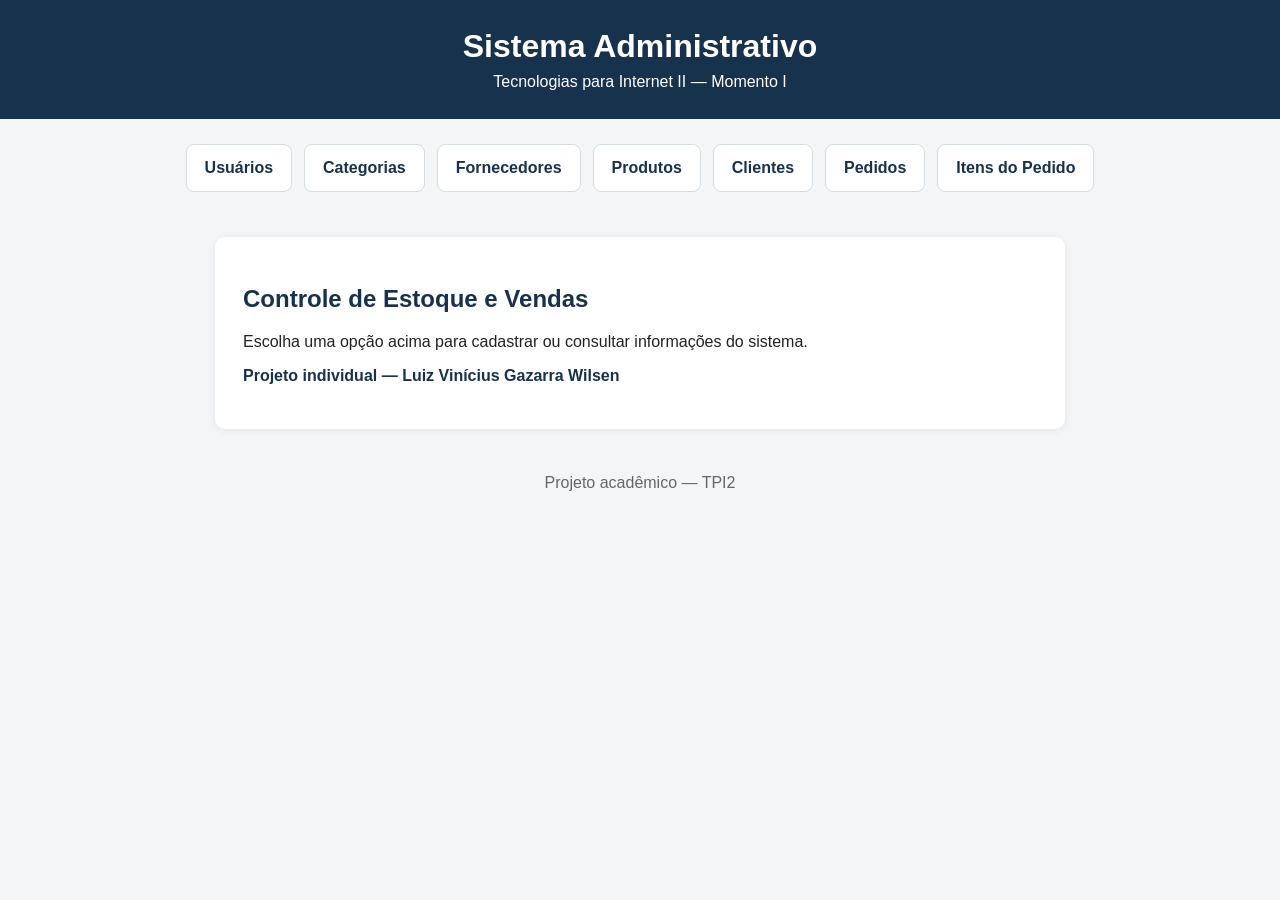
<file: index.html>
<!DOCTYPE html>
<html lang="pt-BR">
<head>
<meta charset="UTF-8">
<meta name="viewport" content="width=device-width, initial-scale=1.0">
<title>Sistema Administrativo - TPI2</title>
<link rel="stylesheet" href="css/style.css">
</head>
<body>
<header>
  <h1>Sistema Administrativo</h1>
  <p>Tecnologias para Internet II — Momento I</p>
</header>
<main>
<menutpi2>
  <nav class="menu">
    <a href="pages/usuarios.html">Usuários</a>
    <a href="pages/categorias.html">Categorias</a>
    <a href="pages/fornecedores.html">Fornecedores</a>
    <a href="pages/produtos.html">Produtos</a>
    <a href="pages/clientes.html">Clientes</a>
    <a href="pages/pedidos.html">Pedidos</a>
    <a href="pages/itens-pedido.html">Itens do Pedido</a>
  </nav>
</menutpi2>
<section class="card">
  <h2>Controle de Estoque e Vendas</h2>
  <p>Escolha uma opção acima para cadastrar ou consultar informações do sistema.</p>
  <p class="info">Projeto individual — Luiz Vinícius Gazarra Wilsen</p>
</section>
</main>
<footer>Projeto acadêmico — TPI2</footer>
</body>
</html>
</file>
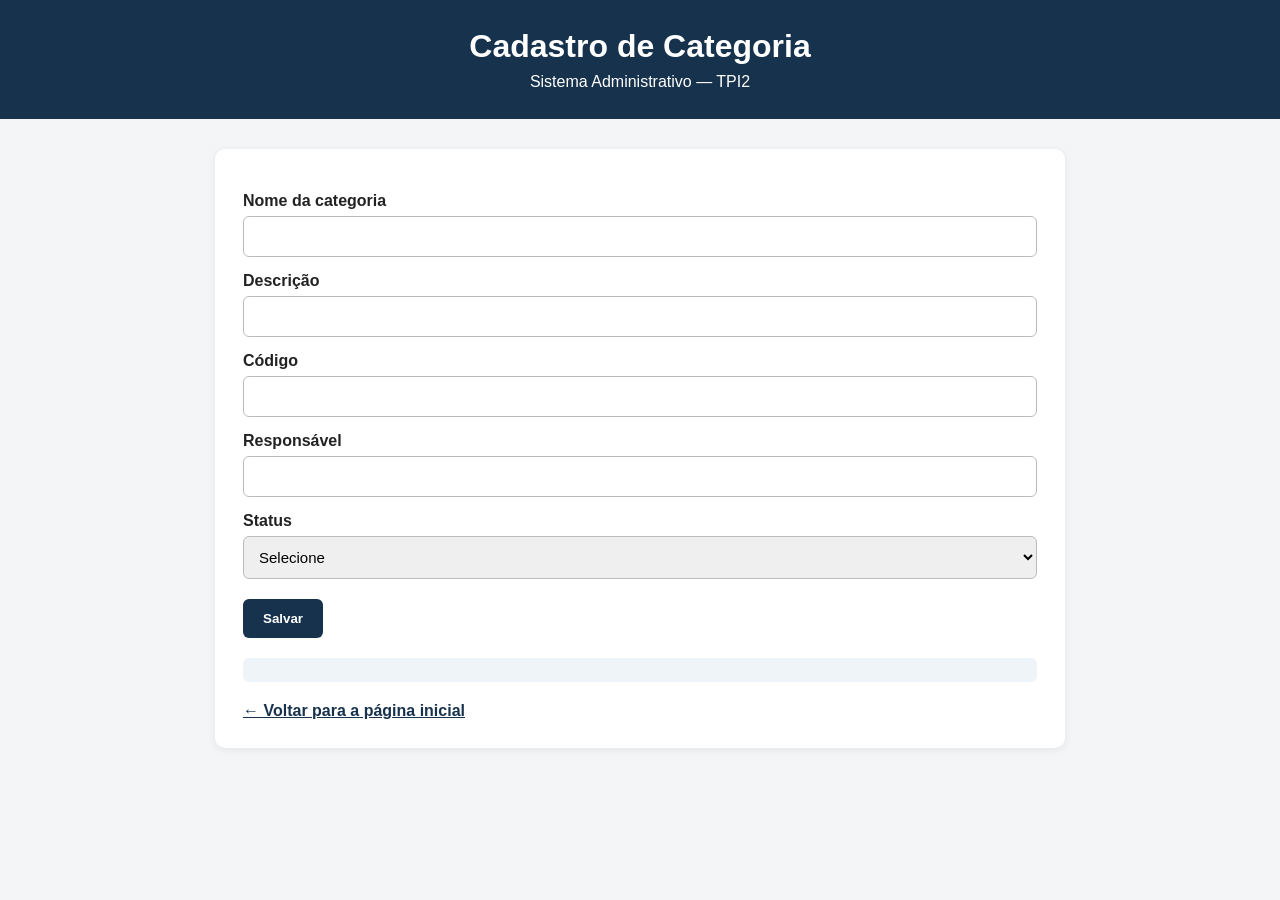
<file: pages/categorias.html>
<!DOCTYPE html>
<html lang="pt-BR"><head><meta charset="UTF-8"><meta name="viewport" content="width=device-width, initial-scale=1.0">
<title>Cadastro de Categoria</title><link rel="stylesheet" href="../css/style.css"></head>
<body><header><h1>Cadastro de Categoria</h1><p>Sistema Administrativo — TPI2</p></header>
<main class="form-card">
<form data-endpoint="../php/categorias.php"><tpi2>
<label for="nome">Nome da categoria</label><input type="text" name="nome" id="nome" required><label for="descricao">Descrição</label><input type="text" name="descricao" id="descricao" required><label for="codigo">Código</label><input type="text" name="codigo" id="codigo" required><label for="responsavel">Responsável</label><input type="text" name="responsavel" id="responsavel" required><label for="status">Status</label><select name="status" id="status" required><option value="">Selecione</option><option value="Ativo">Ativo</option><option value="Inativo">Inativo</option></select>
<button type="submit">Salvar</button>
<div class="resultado"></div>
</tpi2></form>
<a class="back" href="../index.html">← Voltar para a página inicial</a>
</main><script src="../js/app.js"></script></body></html>
</file>
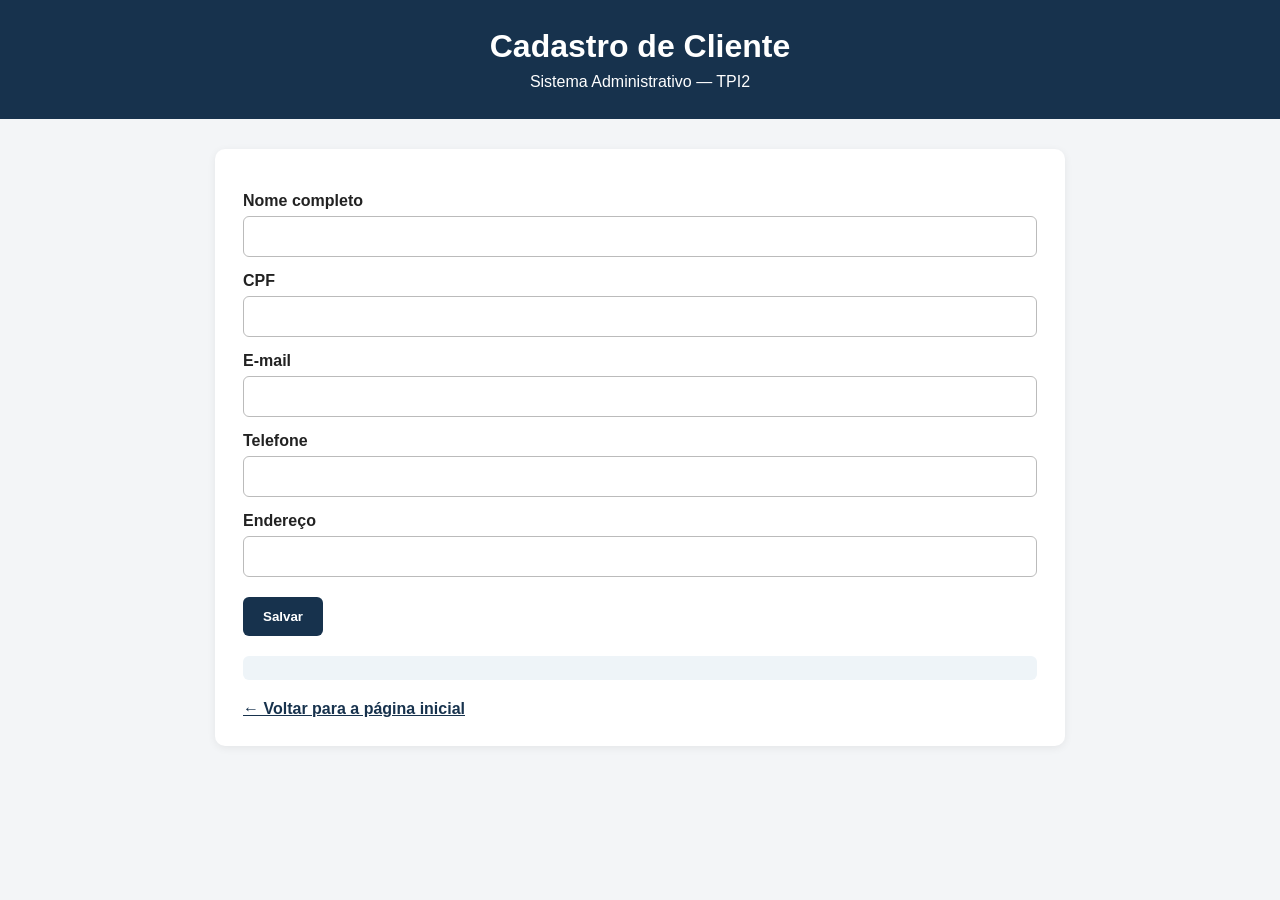
<file: pages/clientes.html>
<!DOCTYPE html>
<html lang="pt-BR"><head><meta charset="UTF-8"><meta name="viewport" content="width=device-width, initial-scale=1.0">
<title>Cadastro de Cliente</title><link rel="stylesheet" href="../css/style.css"></head>
<body><header><h1>Cadastro de Cliente</h1><p>Sistema Administrativo — TPI2</p></header>
<main class="form-card">
<form data-endpoint="../php/clientes.php"><tpi2>
<label for="nome">Nome completo</label><input type="text" name="nome" id="nome" required><label for="cpf">CPF</label><input type="text" name="cpf" id="cpf" required><label for="email">E-mail</label><input type="email" name="email" id="email" required><label for="telefone">Telefone</label><input type="tel" name="telefone" id="telefone" required><label for="endereco">Endereço</label><input type="text" name="endereco" id="endereco" required>
<button type="submit">Salvar</button>
<div class="resultado"></div>
</tpi2></form>
<a class="back" href="../index.html">← Voltar para a página inicial</a>
</main><script src="../js/app.js"></script></body></html>
</file>
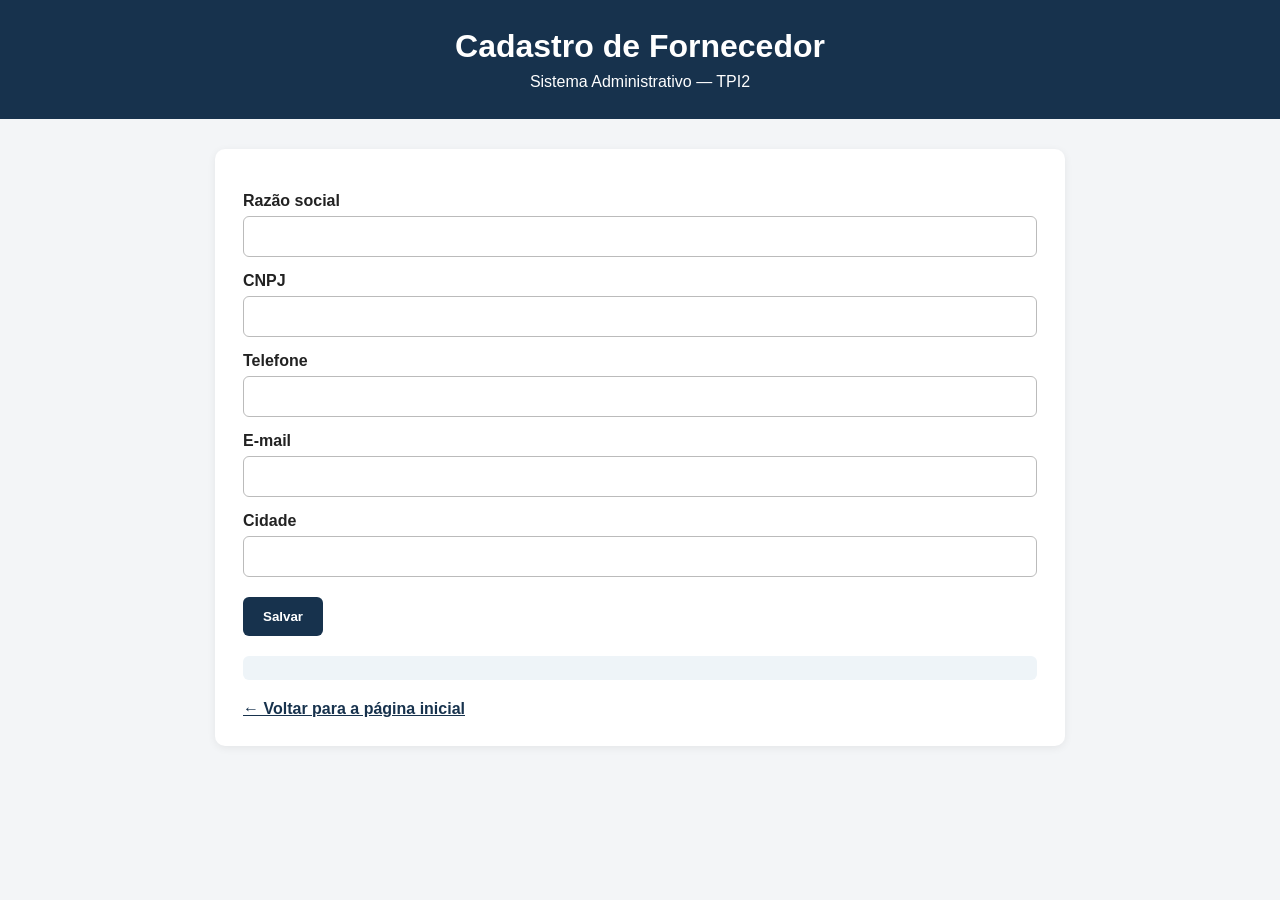
<file: pages/fornecedores.html>
<!DOCTYPE html>
<html lang="pt-BR"><head><meta charset="UTF-8"><meta name="viewport" content="width=device-width, initial-scale=1.0">
<title>Cadastro de Fornecedor</title><link rel="stylesheet" href="../css/style.css"></head>
<body><header><h1>Cadastro de Fornecedor</h1><p>Sistema Administrativo — TPI2</p></header>
<main class="form-card">
<form data-endpoint="../php/fornecedores.php"><tpi2>
<label for="razao_social">Razão social</label><input type="text" name="razao_social" id="razao_social" required><label for="cnpj">CNPJ</label><input type="text" name="cnpj" id="cnpj" required><label for="telefone">Telefone</label><input type="tel" name="telefone" id="telefone" required><label for="email">E-mail</label><input type="email" name="email" id="email" required><label for="cidade">Cidade</label><input type="text" name="cidade" id="cidade" required>
<button type="submit">Salvar</button>
<div class="resultado"></div>
</tpi2></form>
<a class="back" href="../index.html">← Voltar para a página inicial</a>
</main><script src="../js/app.js"></script></body></html>
</file>
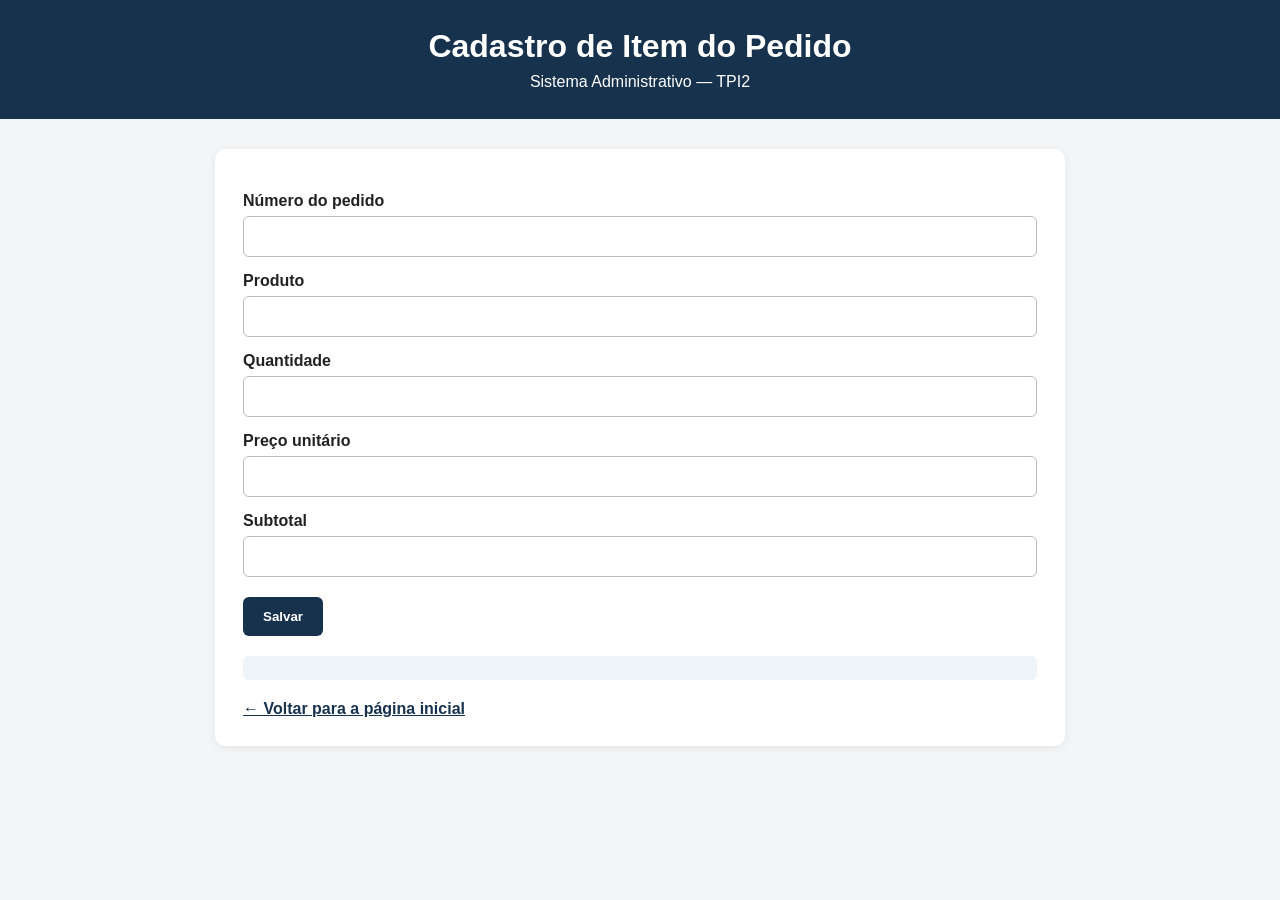
<file: pages/itens-pedido.html>
<!DOCTYPE html>
<html lang="pt-BR"><head><meta charset="UTF-8"><meta name="viewport" content="width=device-width, initial-scale=1.0">
<title>Cadastro de Item do Pedido</title><link rel="stylesheet" href="../css/style.css"></head>
<body><header><h1>Cadastro de Item do Pedido</h1><p>Sistema Administrativo — TPI2</p></header>
<main class="form-card">
<form data-endpoint="../php/itens-pedido.php"><tpi2>
<label for="pedido">Número do pedido</label><input type="number" name="pedido" id="pedido" required><label for="produto">Produto</label><input type="text" name="produto" id="produto" required><label for="quantidade">Quantidade</label><input type="number" name="quantidade" id="quantidade" required><label for="preco_unitario">Preço unitário</label><input type="number" name="preco_unitario" id="preco_unitario" required><label for="subtotal">Subtotal</label><input type="number" name="subtotal" id="subtotal" required>
<button type="submit">Salvar</button>
<div class="resultado"></div>
</tpi2></form>
<a class="back" href="../index.html">← Voltar para a página inicial</a>
</main><script src="../js/app.js"></script></body></html>
</file>
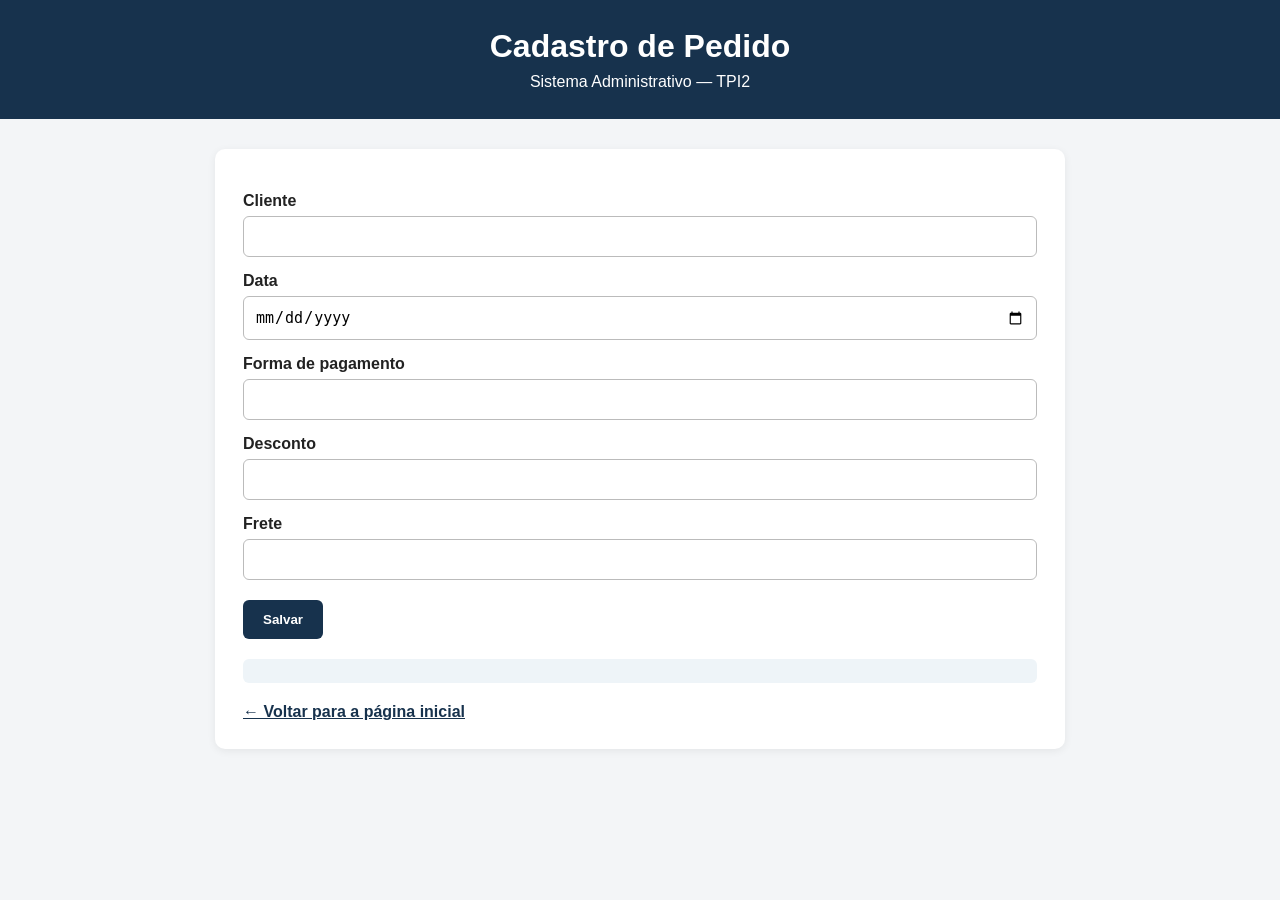
<file: pages/pedidos.html>
<!DOCTYPE html>
<html lang="pt-BR"><head><meta charset="UTF-8"><meta name="viewport" content="width=device-width, initial-scale=1.0">
<title>Cadastro de Pedido</title><link rel="stylesheet" href="../css/style.css"></head>
<body><header><h1>Cadastro de Pedido</h1><p>Sistema Administrativo — TPI2</p></header>
<main class="form-card">
<form data-endpoint="../php/pedidos.php"><tpi2>
<label for="cliente">Cliente</label><input type="text" name="cliente" id="cliente" required><label for="data">Data</label><input type="date" name="data" id="data" required><label for="forma_pagamento">Forma de pagamento</label><input type="text" name="forma_pagamento" id="forma_pagamento" required><label for="desconto">Desconto</label><input type="number" name="desconto" id="desconto" required><label for="frete">Frete</label><input type="number" name="frete" id="frete" required>
<button type="submit">Salvar</button>
<div class="resultado"></div>
</tpi2></form>
<a class="back" href="../index.html">← Voltar para a página inicial</a>
</main><script src="../js/app.js"></script></body></html>
</file>
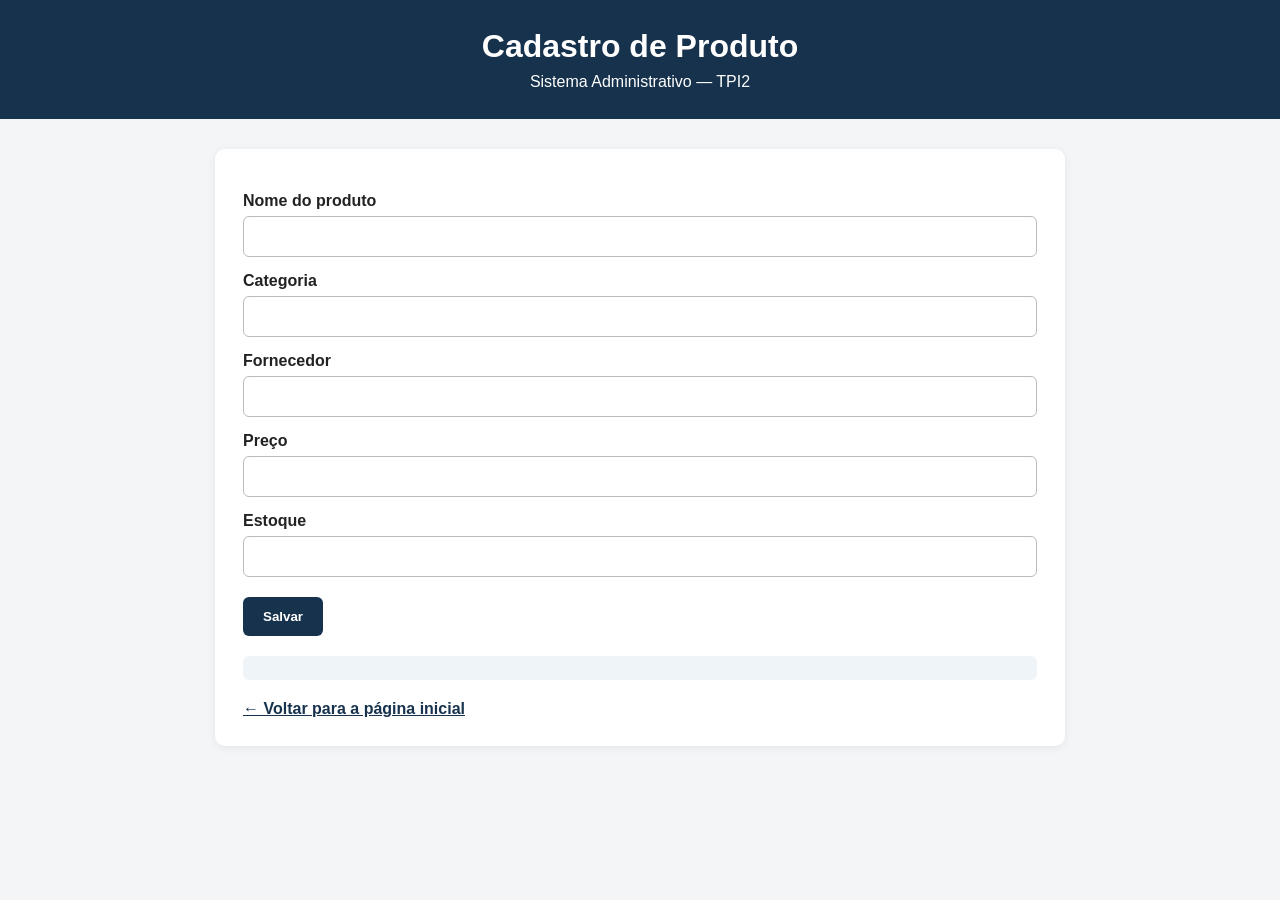
<file: pages/produtos.html>
<!DOCTYPE html>
<html lang="pt-BR"><head><meta charset="UTF-8"><meta name="viewport" content="width=device-width, initial-scale=1.0">
<title>Cadastro de Produto</title><link rel="stylesheet" href="../css/style.css"></head>
<body><header><h1>Cadastro de Produto</h1><p>Sistema Administrativo — TPI2</p></header>
<main class="form-card">
<form data-endpoint="../php/produtos.php"><tpi2>
<label for="nome">Nome do produto</label><input type="text" name="nome" id="nome" required><label for="categoria">Categoria</label><input type="text" name="categoria" id="categoria" required><label for="fornecedor">Fornecedor</label><input type="text" name="fornecedor" id="fornecedor" required><label for="preco">Preço</label><input type="number" name="preco" id="preco" required><label for="estoque">Estoque</label><input type="number" name="estoque" id="estoque" required>
<button type="submit">Salvar</button>
<div class="resultado"></div>
</tpi2></form>
<a class="back" href="../index.html">← Voltar para a página inicial</a>
</main><script src="../js/app.js"></script></body></html>
</file>
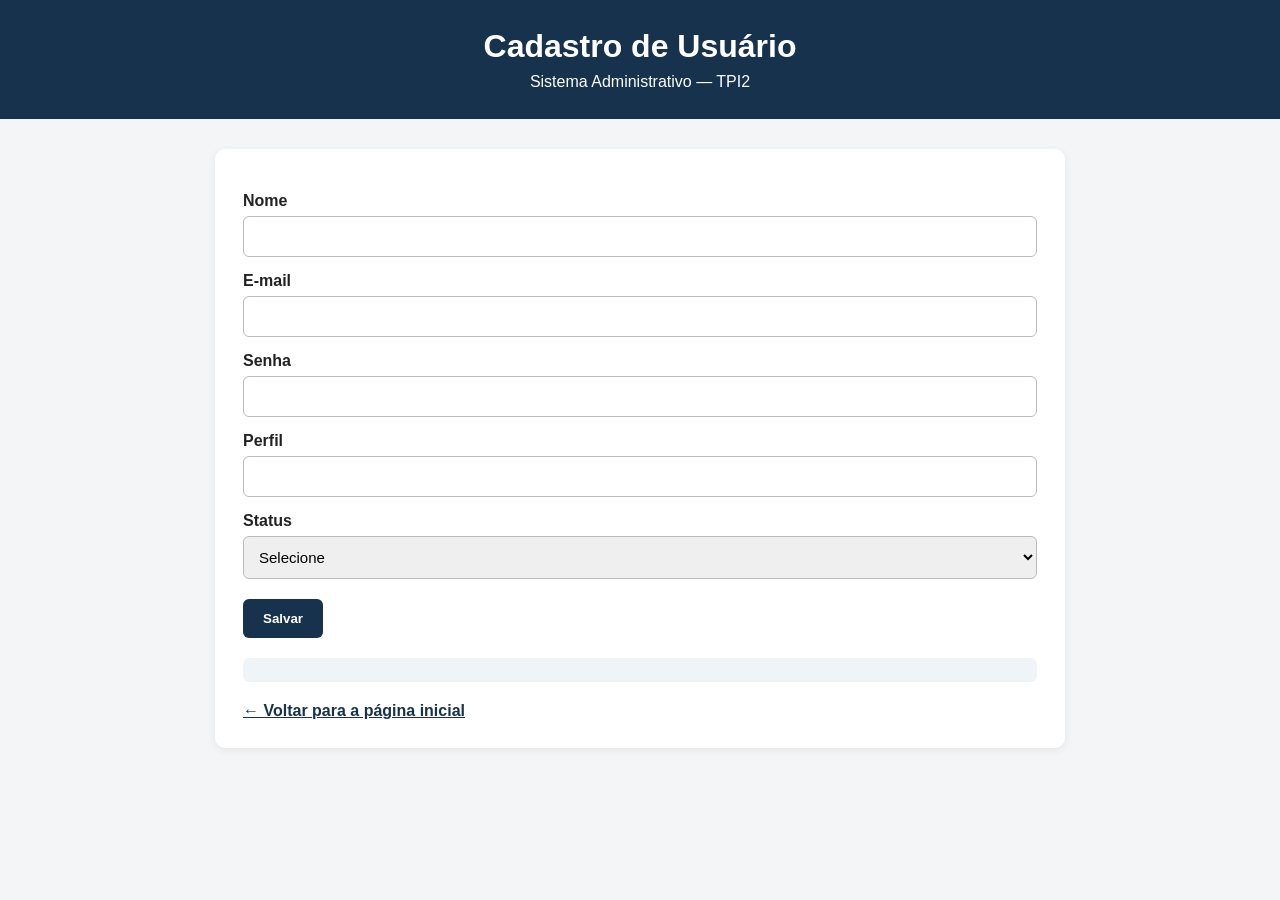
<file: pages/usuarios.html>
<!DOCTYPE html>
<html lang="pt-BR"><head><meta charset="UTF-8"><meta name="viewport" content="width=device-width, initial-scale=1.0">
<title>Cadastro de Usuário</title><link rel="stylesheet" href="../css/style.css"></head>
<body><header><h1>Cadastro de Usuário</h1><p>Sistema Administrativo — TPI2</p></header>
<main class="form-card">
<form data-endpoint="../php/usuarios.php"><tpi2>
<label for="nome">Nome</label><input type="text" name="nome" id="nome" required><label for="email">E-mail</label><input type="email" name="email" id="email" required><label for="senha">Senha</label><input type="password" name="senha" id="senha" required><label for="perfil">Perfil</label><input type="text" name="perfil" id="perfil" required><label for="status">Status</label><select name="status" id="status" required><option value="">Selecione</option><option value="Ativo">Ativo</option><option value="Inativo">Inativo</option></select>
<button type="submit">Salvar</button>
<div class="resultado"></div>
</tpi2></form>
<a class="back" href="../index.html">← Voltar para a página inicial</a>
</main><script src="../js/app.js"></script></body></html>
</file>
<file: css/style.css>
*{box-sizing:border-box}body{margin:0;font-family:Arial,Helvetica,sans-serif;background:#f3f5f7;color:#222}header{background:#17324d;color:white;text-align:center;padding:28px 15px}header h1{margin:0 0 8px}header p{margin:0}.menu{display:flex;flex-wrap:wrap;justify-content:center;gap:12px;padding:25px}.menu a{background:#fff;color:#17324d;text-decoration:none;padding:14px 18px;border-radius:8px;border:1px solid #d5dce2;font-weight:bold}.menu a:hover{background:#e9f0f6}.card{max-width:850px;margin:20px auto;padding:28px;background:#fff;border-radius:10px;box-shadow:0 2px 8px #0001}.info{font-weight:bold;color:#17324d}.form-card{max-width:850px;margin:30px auto;background:white;padding:28px;border-radius:10px;box-shadow:0 2px 8px #0001}label{display:block;font-weight:bold;margin-top:15px}input,select,textarea{width:100%;padding:11px;margin-top:6px;border:1px solid #bbb;border-radius:6px;font-size:15px}button{margin-top:20px;padding:12px 20px;border:0;border-radius:6px;background:#17324d;color:#fff;font-weight:bold;cursor:pointer}button:hover{background:#245274}.back{display:inline-block;margin-top:20px;color:#17324d;font-weight:bold}.resultado{margin-top:20px;padding:12px;border-radius:6px;background:#eef4f8;min-height:20px}.ok{background:#e7f6ea;color:#145a25}.erro{background:#fdeaea;color:#8b1a1a}footer{text-align:center;padding:25px;color:#666}h2{color:#17324d}small{color:#666}
</file>
